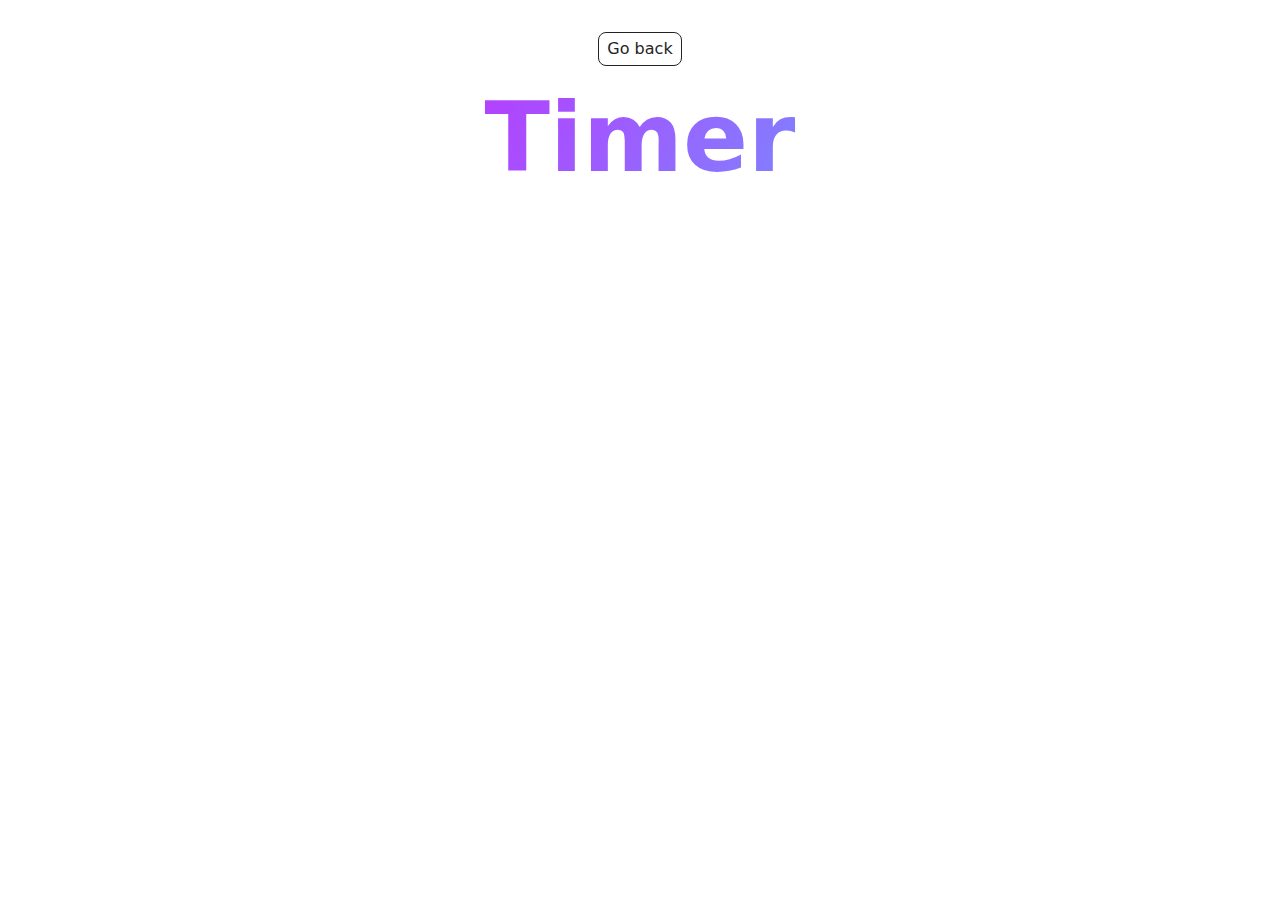
<file: src/1-timer.html>
<!DOCTYPE html>
<html lang="en">
  <head>
    <meta charset="UTF-8" />
    <meta http-equiv="X-UA-Compatible" content="IE=edge" />
    <meta name="viewport" content="width=device-width, initial-scale=1.0" />
    <title>Timer</title>
    <link rel="stylesheet" href="./css/styles.css" />
  </head>
  <body>


    <main>
      <div class="container">
        <a class="back-link" href="./index.html">Go back</a>
        <h1 class="main-title">
          <span class="main-title-gradient">Timer</span>
        </h1>
      </div>
    </main>

  </body>
</html>
</file>
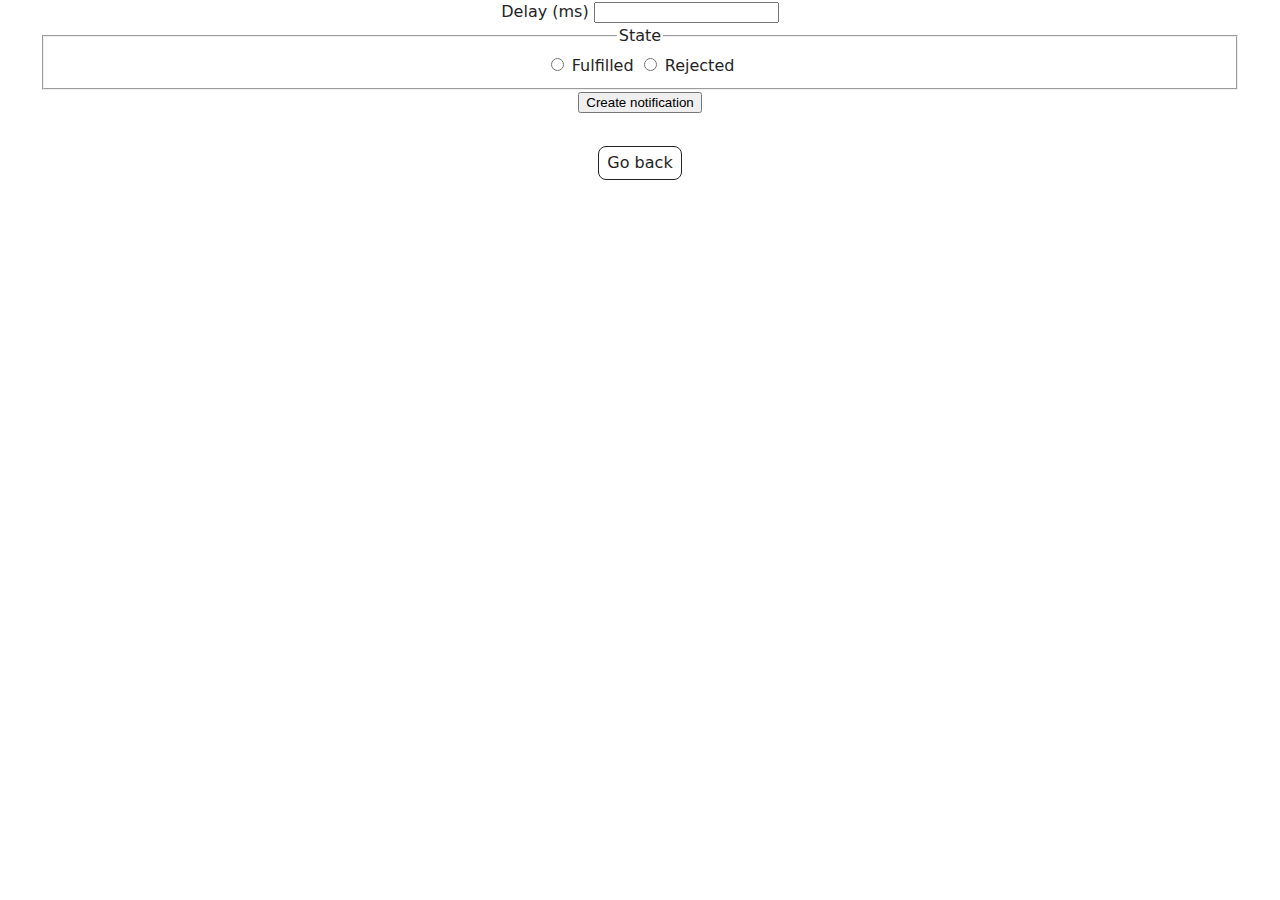
<file: src/2-snackbar.html>
<!DOCTYPE html>
<html lang="en">
  <head>
    <meta charset="UTF-8" />
    <meta http-equiv="X-UA-Compatible" content="IE=edge" />
    <meta name="viewport" content="width=device-width, initial-scale=1.0" />
    <title>Snackbar</title>
    <link rel="stylesheet" href="./css/styles.css" />
  </head>
  <body>
    <main>
      <div class="container">
        <form class="form">
          <label class="delay">
            Delay (ms)
            <input type="number" name="delay" required />
          </label>

          <fieldset>
            <legend>State</legend>
            <div class="radio">
              <label>
                <input type="radio" name="state" value="fulfilled" required />
                Fulfilled
              </label>
              <label>
                <input type="radio" name="state" value="rejected" required />
                Rejected
              </label>
            </div>
          </fieldset>

          <button class="submit" type="submit">Create notification</button>
        </form>
        <a class="back-link" href="./index.html">Go back</a>
      </div>
    </main>
    <script type="module" src="./js/2-snackbar.js"></script>
  </body>
</html>
</file>
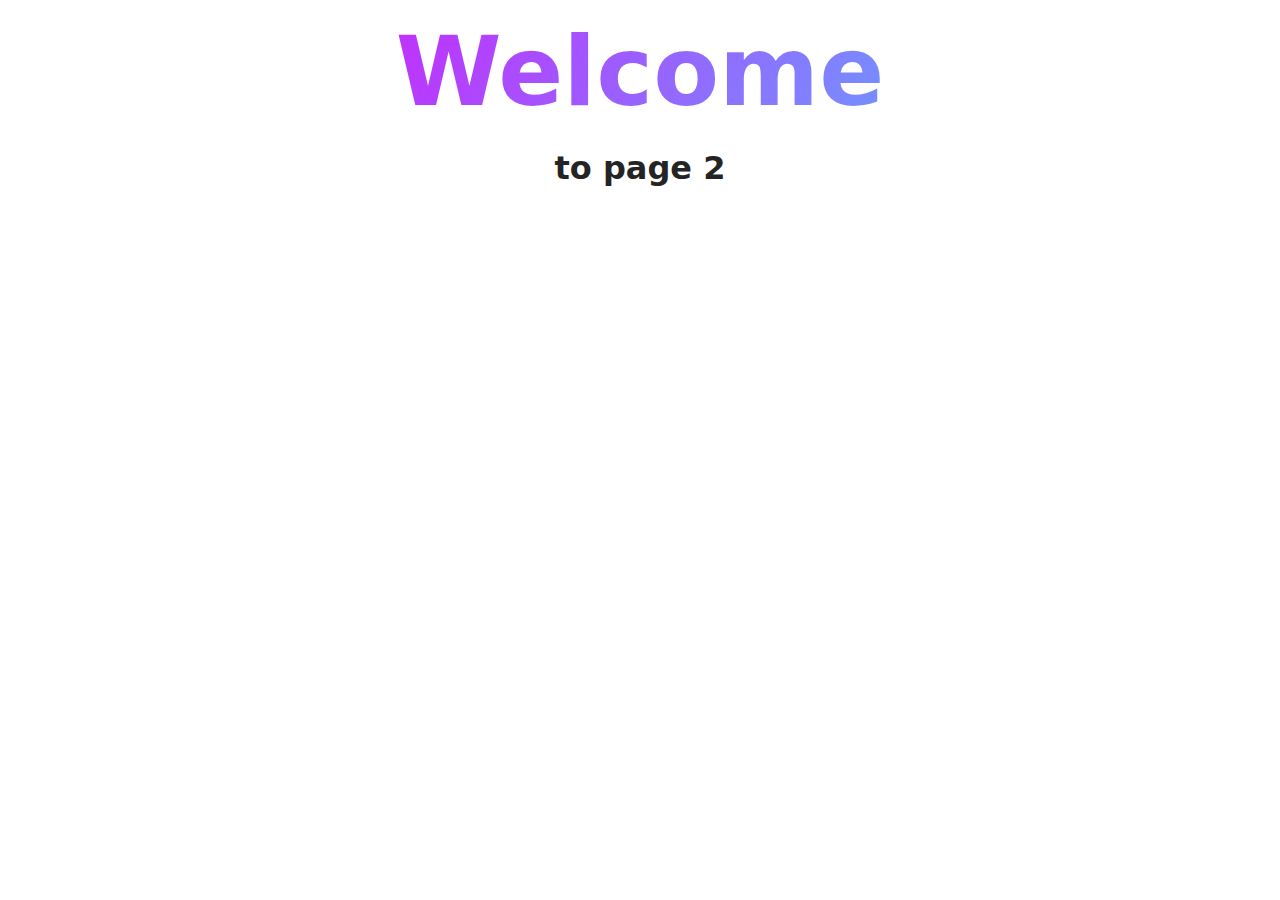
<file: src/page-2.html>
<!DOCTYPE html>
<html lang="en">
  <head>
    <meta charset="UTF-8" />
    <meta http-equiv="X-UA-Compatible" content="IE=edge" />
    <meta name="viewport" content="width=device-width, initial-scale=1.0" />
    <title>Page 2</title>
    <link rel="stylesheet" href="./css/styles.css" />
  </head>
  <body>
    <load
      src="./partials/header.html"
      icon-path="./img/sprite.svg#logo"
      highlight-act="active"
    />

    <main>
      <div class="container">
        <h1 class="main-title">
          <span class="main-title-gradient">Welcome</span> to page 2
        </h1>
        <load src="./partials/back-link.html" />
      </div>
    </main>

    <load src="./partials/footer.html" />
  </body>
</html>
</file>
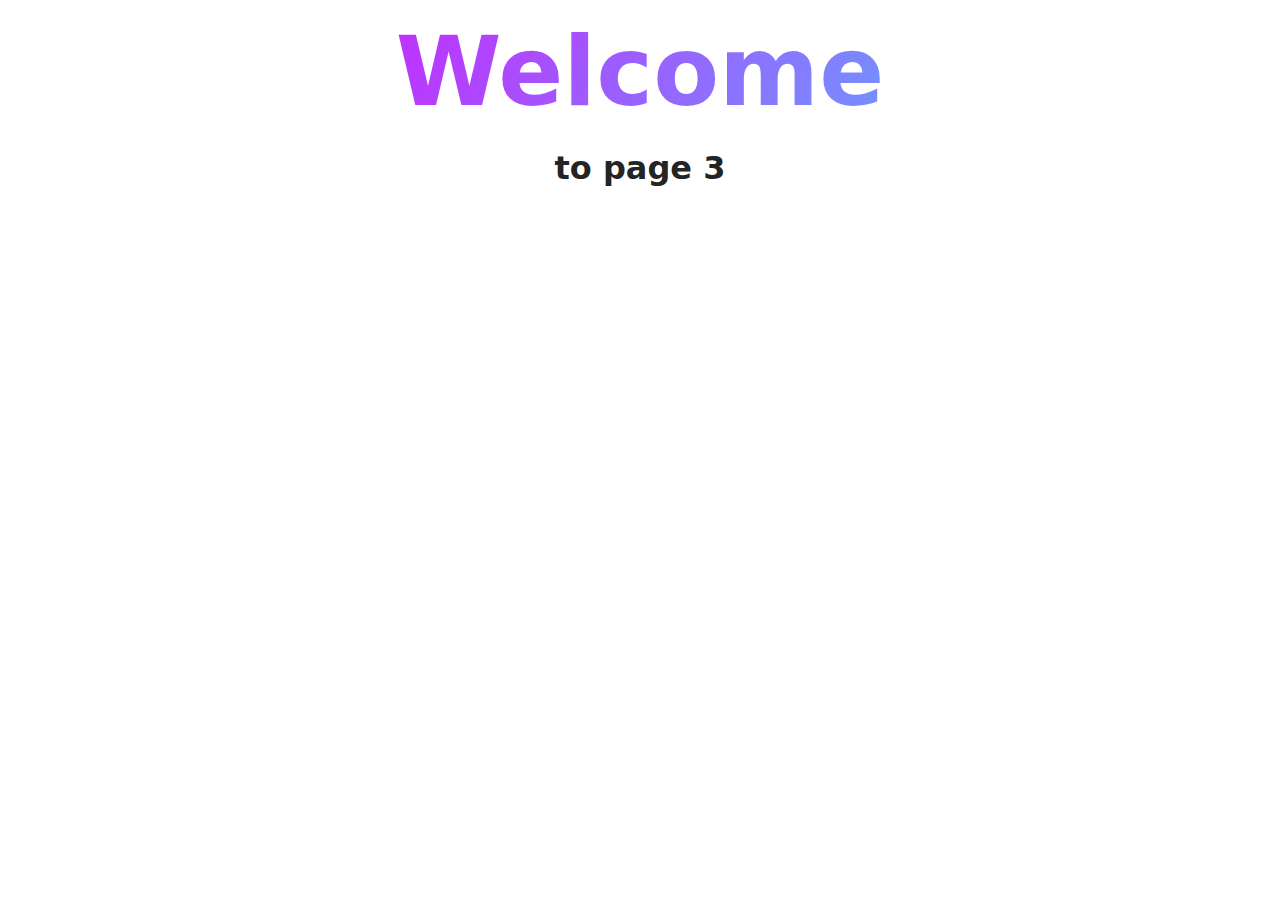
<file: src/page-3.html>
<!DOCTYPE html>
<html lang="en">
  <head>
    <meta charset="UTF-8" />
    <meta http-equiv="X-UA-Compatible" content="IE=edge" />
    <meta name="viewport" content="width=device-width, initial-scale=1.0" />
    <title>Page 3</title>
    <link rel="stylesheet" href="./css/styles.css" />
  </head>
  <body>
    <load
      src="./partials/header.html"
      icon-path="./img/sprite.svg#logo"
      highlight-curr="active"
    />

    <main>
      <div class="container">
        <h1 class="main-title">
          <span class="main-title-gradient">Welcome</span> to page 3
        </h1>
        <load src="./partials/back-link.html" />
      </div>
    </main>

    <load src="./partials/footer.html" />
  </body>
</html>
</file>
<file: src/css/styles.css>
/**
  |============================
  | include css partials with
  | default @import url()
  |============================
*/
/* Common styles */
@import url('./reset.css');
@import url('./base.css');
@import url('./container.css');
@import url('./animations.css');

/* Sections style */
@import url('./header.css');
@import url('./vite-promo.css');
@import url('./badges.css');
@import url('./back-link.css');
@import url('./footer.css');
</file>
